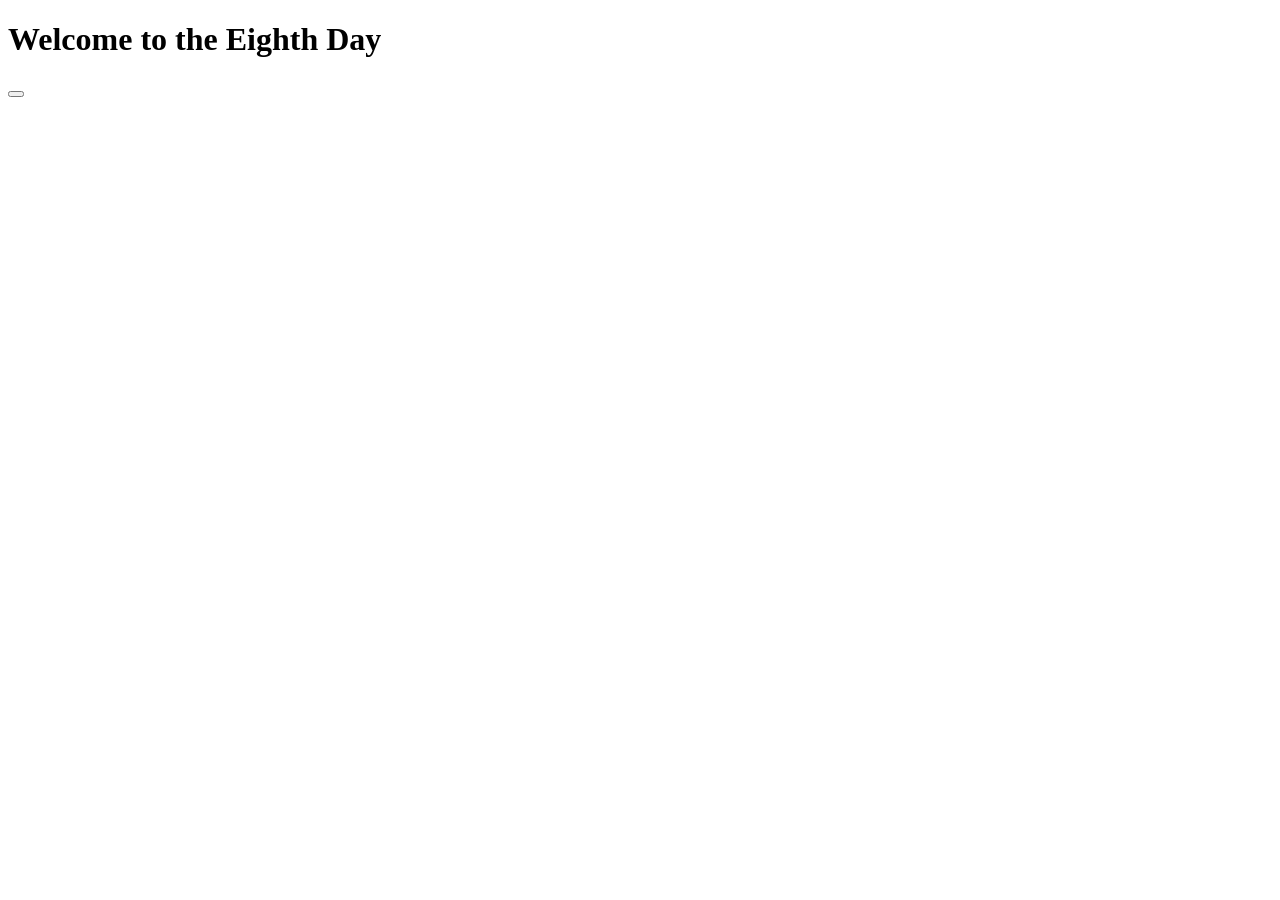
<file: eighth_day/templates/eighth.html>
<!DOCTYPE html>
<html lang="en">
  <head>
    <meta charset="UTF-8" />
    <meta name="viewport" content="width=device-width, initial-scale=1.0" />
    <title>Document</title>
  </head>
  <body>
    <h1>Welcome to the Eighth Day</h1>
    <button><a href="eight_day/logout/"></a></button>
  </body>
</html>
</file>
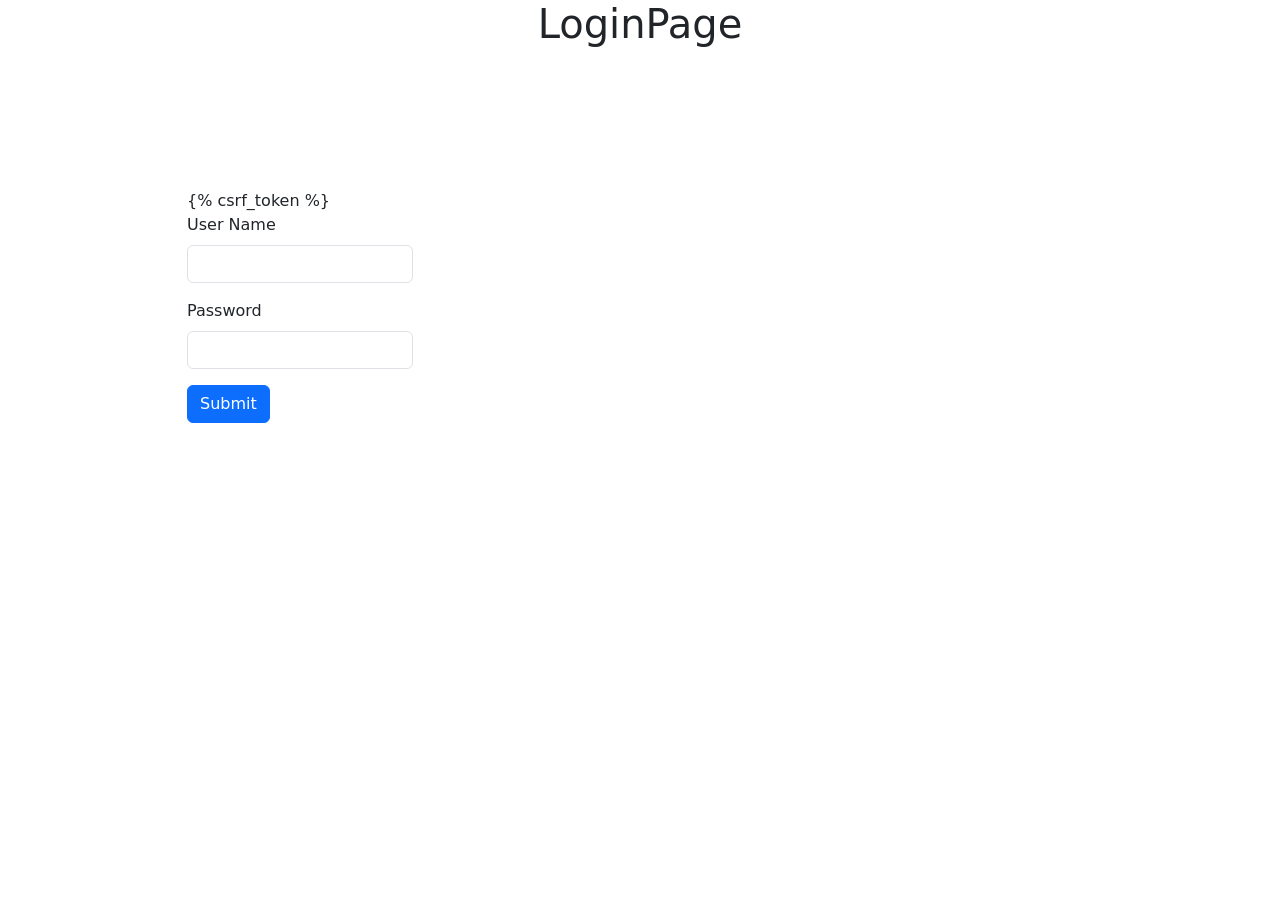
<file: eighth_day/templates/loginPage.html>
<!DOCTYPE html>
<html lang="en">
  <head>
    <meta charset="UTF-8" />
    <meta name="viewport" content="width=device-width, initial-scale=1.0" />
    <title>Document</title>
    <link
      href="https://cdn.jsdelivr.net/npm/bootstrap@5.3.6/dist/css/bootstrap.min.css"
      rel="stylesheet"
      integrity="sha384-4Q6Gf2aSP4eDXB8Miphtr37CMZZQ5oXLH2yaXMJ2w8e2ZtHTl7GptT4jmndRuHDT"
      crossorigin="anonymous"
    />
    <style>
      h1 {
        text-align: center;
      }
      .formdiv {
        display: flex;
        justify-content: center;
        align-items: center;
        width: 600px;
        height: 500px;
      }
    </style>
  </head>
  <body>
    <h1>LoginPage</h1>
    <div class="formdiv">
      <form action=" " method="POST">
        {% csrf_token %}
        <div class="mb-3">
          <label for="text" class="form-label">User Name</label>
          <input
            type="text"
            class="form-control"
            id="UserName"
            name="username"
          />
        </div>
        <div class="mb-3">
          <label for="exampleInputPassword1" class="form-label">Password</label>
          <input
            type="password"
            class="form-control"
            id="exampleInputPassword1"
            name="password"
          />
        </div>
        <button type="submit" class="btn btn-primary">Submit</button>

        <script
          src="https://cdn.jsdelivr.net/npm/bootstrap@5.3.6/dist/js/bootstrap.bundle.min.js"
          integrity="sha384-j1CDi7MgGQ12Z7Qab0qlWQ/Qqz24Gc6BM0thvEMVjHnfYGF0rmFCozFSxQBxwHKO"
          crossorigin="anonymous"
        ></script>
      </form>
    </div>
  </body>
</html>
</file>
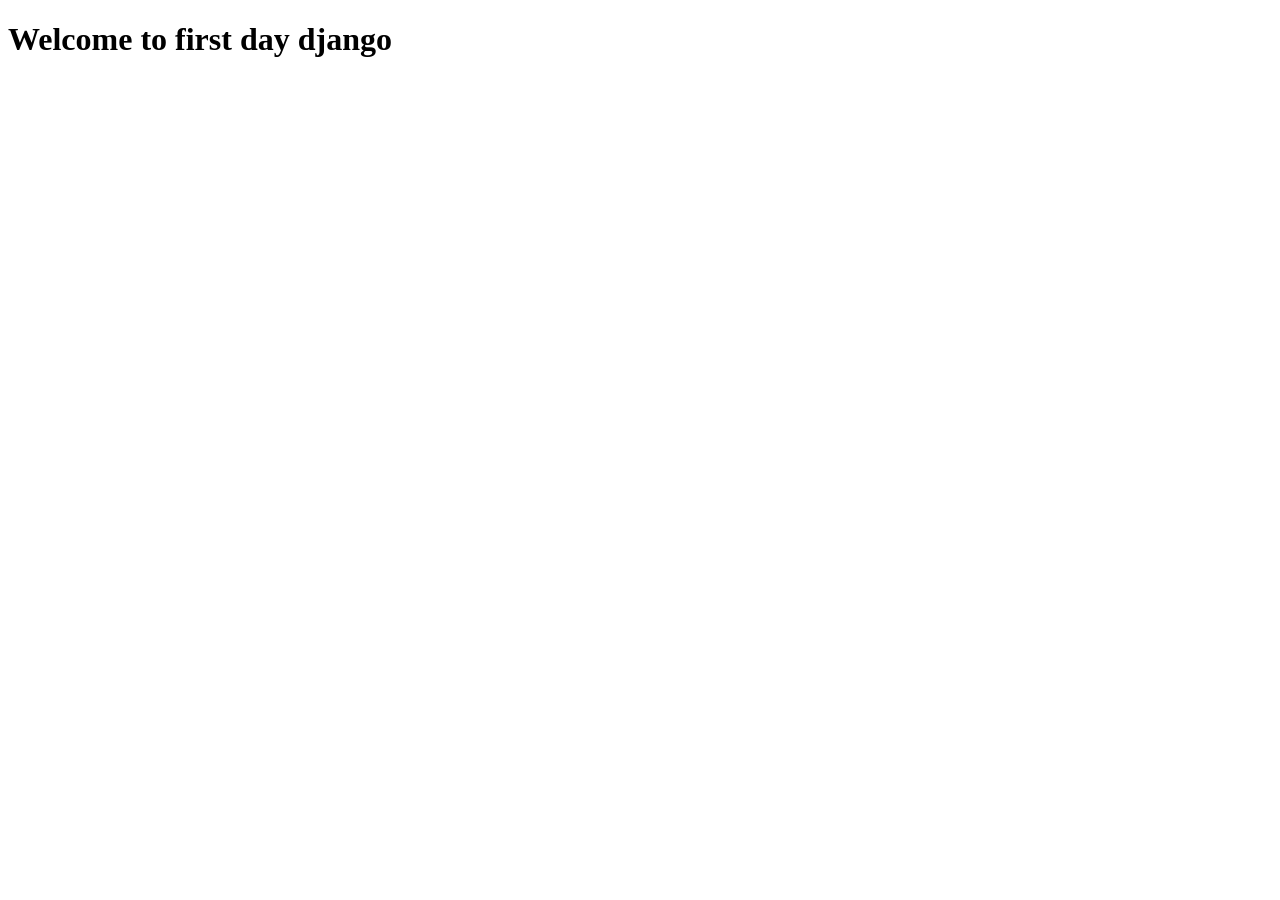
<file: first_day/templates/Home.html>
<!DOCTYPE html>
<html lang="en">
  <head>
    <meta charset="UTF-8" />
    <meta name="viewport" content="width=device-width, initial-scale=1.0" />
    <title>Document</title>
  </head>
  <body>
    <h1>Welcome to first day django</h1>
  </body>
</html>
</file>
